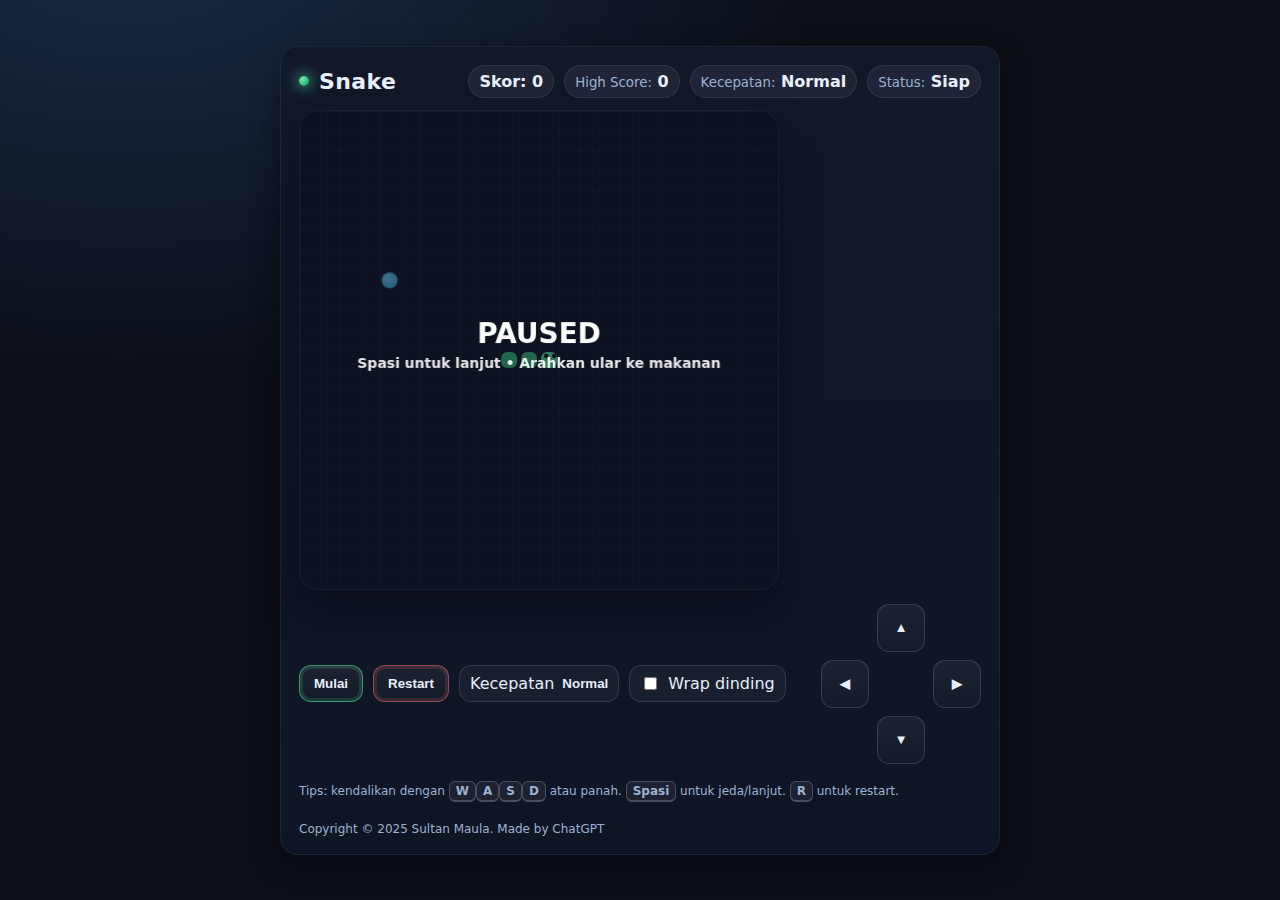
<file: snake/index.html>
<!DOCTYPE html>
<html lang="id">
<head>
  <meta charset="utf-8" />
  <meta name="viewport" content="width=device-width, initial-scale=1" />
  <title>Snake — Single HTML</title>
  <style>
    :root{
      --bg:#0b0f16;
      --panel:#11182a;
      --panel-2:#0e1524;
      --accent:#63f2a5;
      --accent-2:#46c4ff;
      --text:#e7eefc;
      --muted:#9bb3d0;
      --danger:#ff6b7a;
      --shadow:0 10px 30px rgba(0,0,0,.35);
      --radius:18px;
    }
    *{box-sizing:border-box}
    html,body{height:100%}
    body{
      margin:0; font-family: ui-sans-serif, system-ui, -apple-system, Segoe UI, Roboto, "Helvetica Neue", Arial, "Noto Sans", "Apple Color Emoji", "Segoe UI Emoji";
      color:var(--text); background:
        radial-gradient(1200px 800px at 10% -10%, #1b2b47 0%, #0b0f16 60%),
        radial-gradient(1000px 600px at 110% 10%, #15233b 0%, rgba(11,15,22,0) 60%),
        var(--bg);
      display:grid; place-items:center; padding:20px;
    }
    .card{width:min(92vw,720px); box-shadow:var(--shadow); border-radius:var(--radius); background:linear-gradient(180deg,var(--panel),var(--panel-2)); padding:18px; border:1px solid rgba(255,255,255,.06)}
    header{display:flex; align-items:center; justify-content:space-between; gap:16px; margin-bottom:12px}
    h1{font-size:22px; letter-spacing:.4px; margin:0; display:flex; align-items:center; gap:10px}
    h1 .dot{width:10px; height:10px; border-radius:50%; background:radial-gradient(circle at 30% 30%, var(--accent), #1e8f70); box-shadow:0 0 14px 2px rgba(99,242,165,.6)}
    .hud{display:flex; flex-wrap:wrap; gap:10px; align-items:center}
    .pill{background:rgba(255,255,255,.06); border:1px solid rgba(255,255,255,.08); padding:6px 10px; border-radius:999px; font-weight:600; color:var(--text);}
    .pill small{color:var(--muted); font-weight:500}

    .board{display:grid; grid-template-columns:1fr; gap:14px}
    canvas{display:block; width:min(90vmin,520px); height:min(90vmin,520px); border-radius:20px; background:#0c1220; border:1px solid rgba(255,255,255,.06); box-shadow:inset 0 0 0 1px rgba(255,255,255,.03), 0 20px 40px rgba(0,0,0,.35)}

    .controls{display:grid; grid-template-columns:1fr auto; gap:12px; align-items:center}
    .left-ctrl{display:flex; gap:10px; flex-wrap:wrap; align-items:center}
    .btn{appearance:none; border:1px solid rgba(255,255,255,.14); background:linear-gradient(180deg, rgba(255,255,255,.06), rgba(255,255,255,.02)); color:var(--text); padding:10px 14px; border-radius:12px; font-weight:700; cursor:pointer; transition:.2s transform ease, .2s border-color ease, .2s box-shadow ease}
    .btn:hover{transform:translateY(-1px); border-color:rgba(255,255,255,.26)}
    .btn:active{transform:translateY(0)}
    .btn.accent{border-color:rgba(99,242,165,.55); box-shadow:0 0 0 3px rgba(99,242,165,.15) inset}
    .btn.danger{border-color:rgba(255,107,122,.55); box-shadow:0 0 0 3px rgba(255,107,122,.15) inset}

    .select, .check{
      display:inline-flex; align-items:center; gap:8px; padding:8px 10px; border-radius:12px; border:1px solid rgba(255,255,255,.12);
      background:rgba(255,255,255,.04); color:var(--text)
    }
    select{appearance:none; border:none; outline:none; background:transparent; color:var(--text); font-weight:600}
    option{color:#0b0f16}

    .dpad{display:grid; grid-template-columns:48px 48px 48px; grid-template-rows:48px 48px 48px; gap:8px; justify-content:center; margin-left:auto}
    .dpad .padbtn{display:grid; place-items:center; border-radius:12px; border:1px solid rgba(255,255,255,.14); background:linear-gradient(180deg, rgba(255,255,255,.06), rgba(255,255,255,.02)); color:var(--text); font-weight:900; user-select:none;}
    .dpad .padbtn:active{transform:translateY(1px)}
    .pad-empty{opacity:0}

    .tips{color:var(--muted); font-size:12px; margin-top:6px}
    .credits{margin-top:10px; color:var(--muted); font-size:12px}
    .kbd{padding:2px 6px; border:1px solid rgba(255,255,255,.2); border-bottom-width:2px; border-radius:6px; background:rgba(255,255,255,.06); font-weight:700}

    @media (max-width:520px){
      .controls{grid-template-columns:1fr}
      .dpad{justify-content:flex-start}
    }
  </style>
</head>
<body>
  <div class="card">
    <header>
      <h1><span class="dot"></span> Snake</h1>
      <div class="hud">
        <div class="pill">Skor: <span id="score">0</span></div>
        <div class="pill"><small>High Score:</small> <span id="hi">0</span></div>
        <div class="pill"><small>Kecepatan:</small> <span id="speedLabel">Normal</span></div>
        <div class="pill" id="statePill"><small>Status:</small> <span id="state">Siap</span></div>
      </div>
    </header>

    <div class="board">
      <canvas id="board" width="480" height="480" aria-label="Papan permainan Snake" role="img"></canvas>

      <div class="controls">
        <div class="left-ctrl">
          <button id="toggleBtn" class="btn accent">Mulai</button>
          <button id="restartBtn" class="btn danger">Restart</button>
          <label class="select">
            <span>Kecepatan</span>
            <select id="speed">
              <option value="6">Pelan</option>
              <option value="10" selected>Normal</option>
              <option value="14">Cepat</option>
              <option value="18">Gokil</option>
            </select>
          </label>
          <label class="check"><input id="wrap" type="checkbox" /> Wrap dinding</label>
        </div>

        <div class="dpad" aria-label="Kontrol sentuh">
          <div class="pad-empty"></div>
          <button class="padbtn" data-dir="up" aria-label="Atas">▲</button>
          <div class="pad-empty"></div>
          <button class="padbtn" data-dir="left" aria-label="Kiri">◀</button>
          <div class="pad-empty"></div>
          <button class="padbtn" data-dir="right" aria-label="Kanan">▶</button>
          <div class="pad-empty"></div>
          <button class="padbtn" data-dir="down" aria-label="Bawah">▼</button>
          <div class="pad-empty"></div>
        </div>
      </div>
      <div class="tips">Tips: kendalikan dengan <span class="kbd">W</span><span class="kbd">A</span><span class="kbd">S</span><span class="kbd">D</span> atau panah. <span class="kbd">Spasi</span> untuk jeda/lanjut. <span class="kbd">R</span> untuk restart.</div>
      <div class="credits">Copyright © 2025 Sultan Maula. Made by ChatGPT</div>
    </div>
  </div>

<script>
(function(){
  // ===== Canvas & DPR setup =====
  const SIZE = 480; // CSS px
  const canvas = document.getElementById('board');
  const ctx = canvas.getContext('2d');
  function setupCanvas(){
    const dpr = Math.max(1, window.devicePixelRatio || 1);
    canvas.width = SIZE * dpr;
    canvas.height = SIZE * dpr;
    canvas.style.width = SIZE + 'px';
    canvas.style.height = SIZE + 'px';
    ctx.setTransform(dpr, 0, 0, dpr, 0, 0); // draw in CSS pixels
  }
  setupCanvas();
  window.addEventListener('resize', setupCanvas);

  // ===== Game constants =====
  const COLS = 24, ROWS = 24;
  const CELL = SIZE / COLS; // cell size in CSS px

  // Colors
  const COLORS = {
    bg: '#0c1220',
    grid: 'rgba(255,255,255,0.05)',
    snake: '#63f2a5',
    snakeBody: '#42c985',
    headEye: '#0b0f16',
    foodA: '#46c4ff',
    foodB: '#7ae1ff',
    danger: '#ff6b7a'
  };

  // UI elements
  const elScore = document.getElementById('score');
  const elHi = document.getElementById('hi');
  const elSpeed = document.getElementById('speed');
  const elSpeedLabel = document.getElementById('speedLabel');
  const elToggle = document.getElementById('toggleBtn');
  const elRestart = document.getElementById('restartBtn');
  const elWrap = document.getElementById('wrap');
  const elState = document.getElementById('state');

  // Persisted high score
  let hi = parseInt(localStorage.getItem('snake_highscore') || '0', 10);
  elHi.textContent = hi;

  // ===== Game state =====
  let snake, dir, nextDir, food, score, paused, over, wrapWalls, speed, stepMs, acc, last;

  function reset(){
    snake = [
      {x: Math.floor(COLS/2), y: Math.floor(ROWS/2)},
      {x: Math.floor(COLS/2)-1, y: Math.floor(ROWS/2)},
      {x: Math.floor(COLS/2)-2, y: Math.floor(ROWS/2)}
    ];
    dir = {x:1,y:0};
    nextDir = {x:1,y:0};
    score = 0; paused = true; over = false; acc = 0; last = performance.now();
    wrapWalls = !!elWrap.checked;
    setSpeed(parseInt(elSpeed.value,10));
    spawnFood();
    updateHUD();
    elState.textContent = 'Siap';
    elToggle.textContent = 'Mulai';
  }

  function setSpeed(v){
    speed = v; stepMs = 1000 / speed;
    elSpeedLabel.textContent = v<=6 ? 'Pelan' : v<=10 ? 'Normal' : v<=14 ? 'Cepat' : 'Gokil';
  }

  function spawnFood(){
    let x, y, tries = 0;
    do{
      x = Math.floor(Math.random()*COLS);
      y = Math.floor(Math.random()*ROWS);
      tries++;
      if(tries>200) break; // safety
    } while(snake.some(s=>s.x===x && s.y===y));
    food = {x,y};
  }

  function updateHUD(){
    elScore.textContent = score;
    if(score>hi){ hi = score; localStorage.setItem('snake_highscore', String(hi)); elHi.textContent = hi; }
  }

  // Input handling
  const KEYS = { ArrowUp:'up', ArrowDown:'down', ArrowLeft:'left', ArrowRight:'right', w:'up', a:'left', s:'down', d:'right', W:'up', A:'left', S:'down', D:'right' };
  window.addEventListener('keydown', e=>{
    if(KEYS[e.key]){ e.preventDefault(); changeDir(KEYS[e.key]); }
    else if(e.key===' '){ e.preventDefault(); togglePause(); }
    else if(e.key==='r' || e.key==='R'){ e.preventDefault(); doRestart(); }
  }, {passive:false});

  // Touch buttons
  document.querySelectorAll('.padbtn').forEach(btn=>{
    btn.addEventListener('click', ()=> changeDir(btn.dataset.dir));
  });

  // Swipe control
  let touchStart=null;
  canvas.addEventListener('touchstart', e=>{ if(e.touches[0]) touchStart={x:e.touches[0].clientX, y:e.touches[0].clientY}; }, {passive:true});
  canvas.addEventListener('touchmove', e=>{
    if(!touchStart || !e.touches[0]) return;
    const dx = e.touches[0].clientX - touchStart.x;
    const dy = e.touches[0].clientY - touchStart.y;
    const adx = Math.abs(dx), ady = Math.abs(dy);
    if(adx>24 || ady>24){
      if(adx>ady) changeDir(dx>0?'right':'left'); else changeDir(dy>0?'down':'up');
      touchStart = null;
    }
  }, {passive:true});

  function changeDir(name){
    const map = {up:{x:0,y:-1}, down:{x:0,y:1}, left:{x:-1,y:0}, right:{x:1,y:0}};
    const nd = map[name];
    if(!nd) return;
    // prevent 180° reverse
    if(nd.x === -dir.x && nd.y === -dir.y) return;
    nextDir = nd;
  }

  function togglePause(){
    if(over){ doRestart(); return; }
    paused = !paused;
    elToggle.textContent = paused ? 'Lanjut' : 'Jeda';
    elState.textContent = paused ? 'Jeda' : 'Main';
    last = performance.now(); // reset timer gap
  }

  function doRestart(){ reset(); }

  elToggle.addEventListener('click', togglePause);
  elRestart.addEventListener('click', doRestart);
  elSpeed.addEventListener('change', ()=> setSpeed(parseInt(elSpeed.value,10)));
  elWrap.addEventListener('change', ()=> wrapWalls = !!elWrap.checked);

  // ===== Simple sounds (WebAudio beeps) =====
  let actx = null;
  function ensureAudio(){ if(!actx) try{ actx = new (window.AudioContext || window.webkitAudioContext)(); }catch(e){} }
  function beep(freq=440, dur=0.06, type='sine', gain=0.02){
    if(!actx) return;
    const t = actx.currentTime;
    const o = actx.createOscillator();
    const g = actx.createGain();
    o.type = type; o.frequency.value = freq;
    g.gain.setValueAtTime(0, t);
    g.gain.linearRampToValueAtTime(gain, t + 0.005);
    g.gain.exponentialRampToValueAtTime(0.0001, t + dur);
    o.connect(g); g.connect(actx.destination);
    o.start(t); o.stop(t + dur + 0.02);
  }
  canvas.addEventListener('pointerdown', ensureAudio);
  window.addEventListener('keydown', ensureAudio);

  // ===== Game loop =====
  function tick(){
    dir = nextDir; // apply queued direction once per tick
    let head = {x: snake[0].x + dir.x, y: snake[0].y + dir.y};

    if(wrapWalls){
      head.x = (head.x + COLS) % COLS; head.y = (head.y + ROWS) % ROWS;
    }

    // Wall collision
    if(!wrapWalls && (head.x<0 || head.x>=COLS || head.y<0 || head.y>=ROWS)){
      gameOver(); return;
    }
    // Self collision
    if(snake.some(s=> s.x===head.x && s.y===head.y)){
      gameOver(); return;
    }

    snake.unshift(head);

    // Food
    if(head.x===food.x && head.y===food.y){
      score += 10; updateHUD(); spawnFood();
      beep(660, 0.06, 'square', 0.03);
      // tiny speed up every 50 pts
      if(score % 50 === 0){ setSpeed(speed + 1); }
    } else {
      snake.pop();
    }
  }

  function gameOver(){
    over = true; paused = true;
    elState.textContent = 'Game Over';
    elToggle.textContent = 'Main lagi';
    // sad tone
    beep(200, 0.12, 'sawtooth', 0.03);
    setTimeout(()=>beep(160, 0.12, 'sawtooth', 0.03), 120);
  }

  function drawGrid(){
    ctx.fillStyle = COLORS.bg;
    ctx.fillRect(0,0,SIZE,SIZE);
    ctx.strokeStyle = COLORS.grid; ctx.lineWidth = 1;
    ctx.beginPath();
    for(let x=0; x<=COLS; x++){
      ctx.moveTo(Math.floor(x*CELL)+.5, .5);
      ctx.lineTo(Math.floor(x*CELL)+.5, SIZE-.5);
    }
    for(let y=0; y<=ROWS; y++){
      ctx.moveTo(.5, Math.floor(y*CELL)+.5);
      ctx.lineTo(SIZE-.5, Math.floor(y*CELL)+.5);
    }
    ctx.stroke();
  }

  function roundRect(x,y,w,h,r){
    const rr = Math.min(r, w/2, h/2);
    ctx.beginPath();
    ctx.moveTo(x+rr, y);
    ctx.arcTo(x+w, y, x+w, y+h, rr);
    ctx.arcTo(x+w, y+h, x, y+h, rr);
    ctx.arcTo(x, y+h, x, y, rr);
    ctx.arcTo(x, y, x+w, y, rr);
    ctx.closePath();
  }

  function drawSnake(){
    // body
    for(let i=snake.length-1; i>=0; i--){
      const s = snake[i];
      const x = s.x*CELL, y = s.y*CELL;
      ctx.fillStyle = i===0 ? COLORS.snake : COLORS.snakeBody;
      roundRect(x+2, y+2, CELL-4, CELL-4, 6);
      ctx.fill();
    }
    // head eyes
    const h = snake[0];
    const hx = h.x*CELL, hy = h.y*CELL;
    const ex = dir.x===1? 6 : dir.x===-1? -6 : 0;
    const ey = dir.y===1? 6 : dir.y===-1? -6 : 0;
    ctx.fillStyle = COLORS.headEye;
    ctx.beginPath();
    ctx.arc(hx + CELL/2 - 4 + ex*0.2, hy + CELL/2 - 4 + ey*0.2, 2.2, 0, Math.PI*2);
    ctx.arc(hx + CELL/2 + 4 + ex*0.2, hy + CELL/2 - 4 + ey*0.2, 2.2, 0, Math.PI*2);
    ctx.fill();
  }

  function drawFood(){
    const x = food.x*CELL, y = food.y*CELL;
    const r = CELL/2 - 2;
    const cx = x + CELL/2, cy = y + CELL/2;
    const g = ctx.createRadialGradient(cx-3, cy-3, 2, cx, cy, r);
    g.addColorStop(0, COLORS.foodB);
    g.addColorStop(1, COLORS.foodA);
    ctx.fillStyle = g;
    ctx.beginPath();
    ctx.arc(cx, cy, r, 0, Math.PI*2);
    ctx.fill();
  }

  function drawOverlay(){
    if(paused || over){
      ctx.fillStyle = 'rgba(12,18,32,.55)';
      ctx.fillRect(0,0,SIZE,SIZE);
      ctx.fillStyle = over ? COLORS.danger : '#ffffff';
      ctx.font = '700 28px system-ui, -apple-system, Segoe UI, Roboto';
      ctx.textAlign='center'; ctx.textBaseline='middle';
      ctx.fillText(over? 'GAME OVER' : 'PAUSED', SIZE/2, SIZE/2 - 14);
      ctx.fillStyle = 'rgba(255,255,255,.9)';
      ctx.font = '600 14px system-ui, -apple-system, Segoe UI, Roboto';
      ctx.fillText(over? 'Tekan R untuk restart atau tombol “Main lagi”' : 'Spasi untuk lanjut • Arahkan ular ke makanan', SIZE/2, SIZE/2 + 14);
    }
  }

  function loop(now){
    const dt = now - last; last = now;
    if(!paused && !over){
      acc += dt;
      while(acc >= stepMs){ tick(); acc -= stepMs; }
    }
    drawGrid();
    drawFood();
    drawSnake();
    drawOverlay();
    requestAnimationFrame(loop);
  }

  // Boot
  reset();
  requestAnimationFrame(ts=>{ last = ts; requestAnimationFrame(loop); });
})();
</script>
</body>
</html>
</file>
